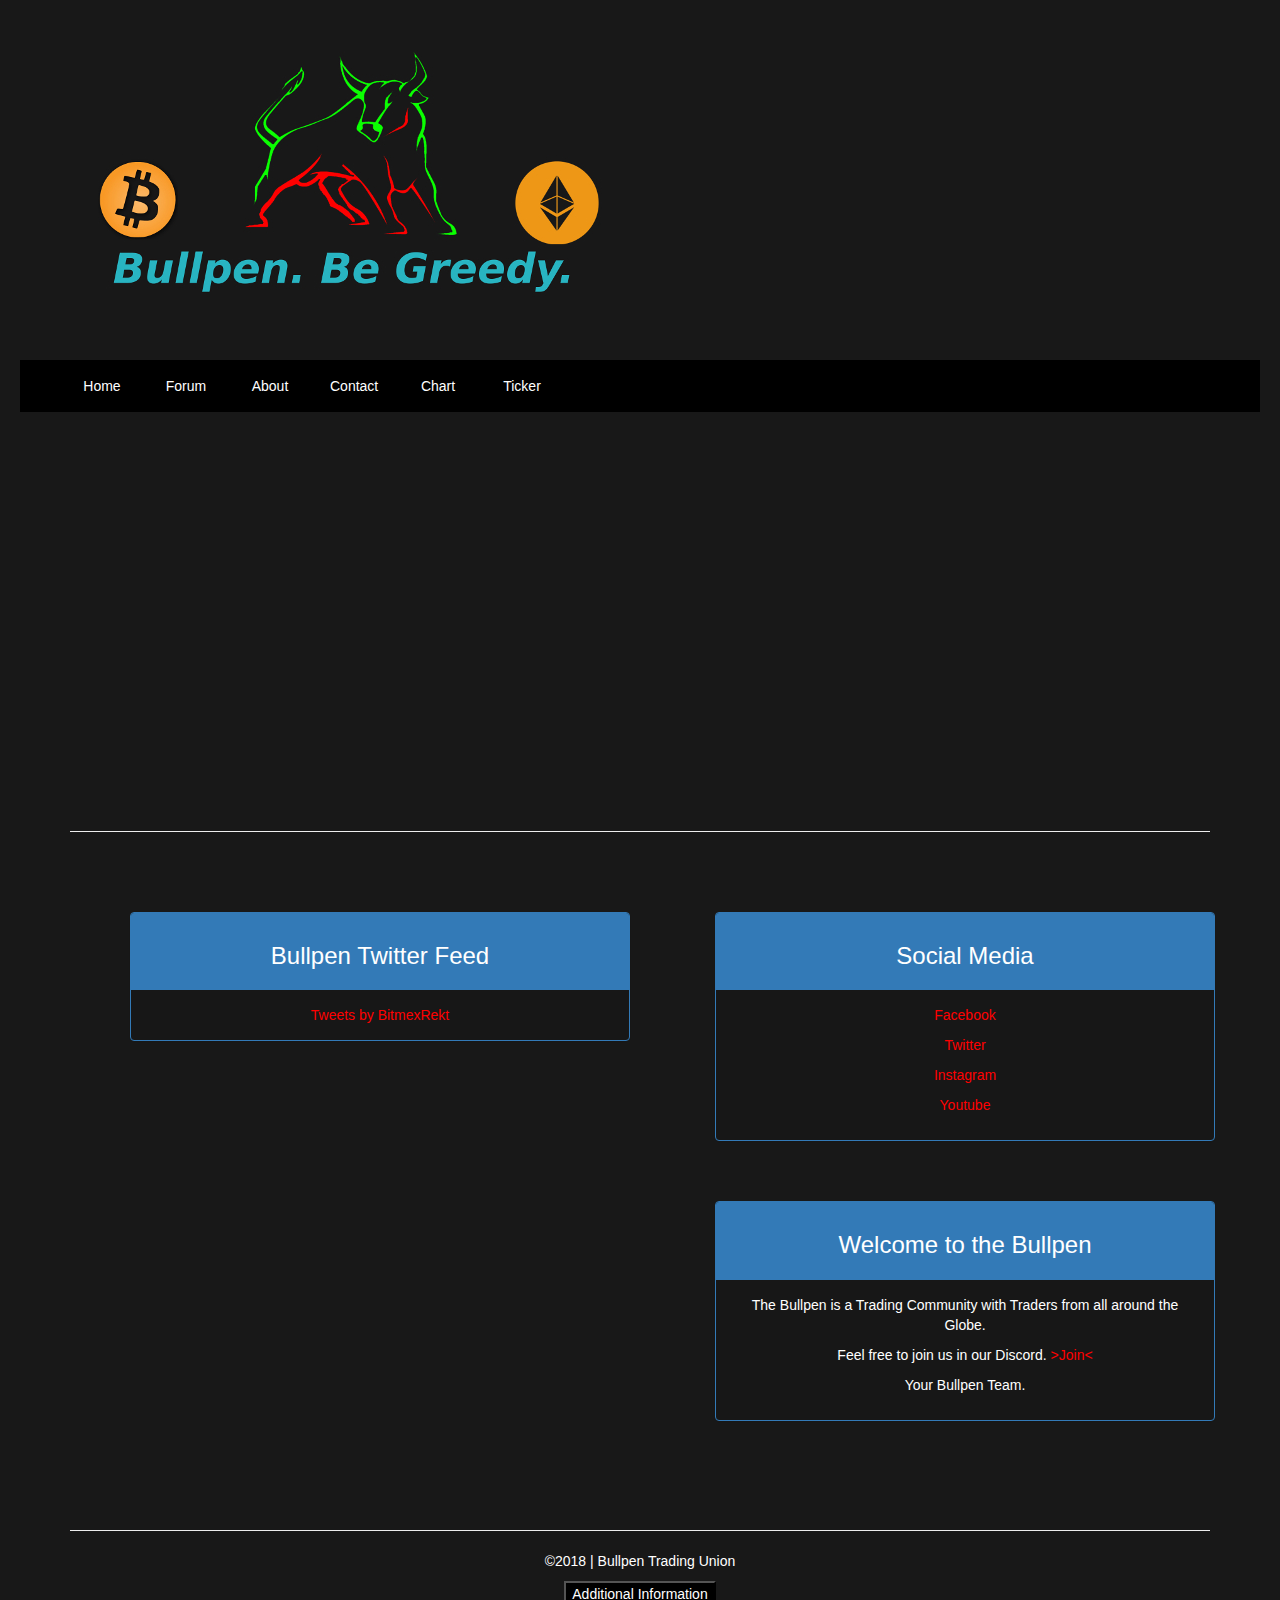
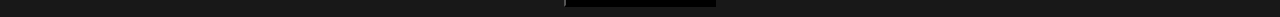
<file: index.html>
<!DOCTYPE HTML>
<html lang="en">
    
    
    <!--- ### Bullpen Homepage // Made by Philip ### -->
    
    <head>
    <meta charset="UTF-8">
    <meta http-equiv="X-UA-Compatible" content="IE=edge">
    <meta name="viewport" content="width=device-width, initial-scale=1">
        <title>
            Bullpen Home
        </title>
        
        
        <!--- ### CSS AREA ### -->
        <link rel="stylesheet" href="https://maxcdn.bootstrapcdn.com/bootstrap/3.3.7/css/bootstrap.min.css">
        <link rel="stylesheet" type="text/css" href="./css/home.css">

        
        <!--- ### CSS END ### -->
        
        <!--- # Logo # -->
        <p>
            
        </p>
        <div id=logo>
        <a href="./index.html">
            <img src="./images/logo.jpg">
            </img>
        </a>
        </div>
        <!--- # Logo End # -->
        
                
    </head>
    
    
    
    <!--- ### Body Start ### -->
    
    <body>
        
    <div align="center">
    </div>
        
    <div align="center">
        <!--- Placeholder -->
    </div>
    
        
    <!--- ### Navigation ### -->
    <ul>
        <li id="home1">
            <a href="./index.html">
                Home
            </a>
        </li>
        <li>
            <a href="./forum/index.php">
                Forum
            </a>    
        </li>
        <li>
            <a href="./about.html">
                About
            </a>
        </li>
        <li>
            <a href="./contact.html">
                Contact
            </a>
        </li>
        <li>
            <a href="./chart/" target="_blank">
                Chart
            </a>
        </li>
        <li>
            <a href="./ticker.html" target="_blank">
                Ticker
            </a>
        </li>
    </ul>
    <!--- ### Navigation ### -->
    
    
    <!--- ### Customizable Area --->
    &nbsp;
    <!--- ### Media Container -->

<div class="container" align="center">
        <div id="container">
        <div id="animate" class="hidden"></div>
        </div>
        
        <div id="container">
            <div id="callanim" class="hidden">
                <h2><b>Attention!! Carlos is calling.</b></h2>
                <img src="./images/carlos_calling.png"></img>
                <button id="accept" onclick="carlos()">Accept</button>
                <button id="decline" onclick="exit()">Decline</button>
            </div>
        </div>
        
        <div class="page-header">
        <iframe width="760" height="315" src="https://www.youtube.com/embed/UDMvhsAXnmg" frameborder="0" allow="autoplay; encrypted-media" allowfullscreen></iframe>
        <p></p>
        </div>
    <!--- Left Area Textbox #1 -->
    <div class="row">    
            <div id="TextStuff2" class="col-sm-6">  
                <div id="TextStuff">
                    <div id="text" class="panel panel-primary">
                        <div class="panel-heading">
                            <h3>
                                Bullpen Twitter Feed
                            </h3>
                        </div>
                        <div class="panel-body">
                            <a class="twitter-timeline" href="https://twitter.com/The_Bull_Pen?ref_src=twsrc%5Etfw" data-height="400px">Tweets by BitmexRekt</a> <script async src="https://platform.twitter.com/widgets.js" charset="utf-8"></script>
                        </div>
                    </div>
                </div>
            </div>
        
    
    
    
            <!--- Text #2 -->
        <div id="SocialMedia" class="col-sm-6"> <!--- Intend -->
            <div id=text class="panel panel-primary">
                
                <div class="panel-heading">
                    <h3>
                        Social Media 
                    </h3>
                </div>
                    <div class="panel-body">
                        <p><a href="https://www.facebook.com/Bullpen-185460601972101/">Facebook</a></p>
                        <p><a href="https://www.twitter.com/The_Bull_Pen">Twitter</a></p>
                        <p><a href="https://www.instagram.com/theofficialbullpen/">Instagram</a></p>
                        <p><a href="https://www.youtube.com/channel/UC5Tb69U1v_JmEnTKw8THqIg?disable_polymer=true">Youtube</a></p>
                    </div>
            </div>
        
        
            <!--- Text #1 -->
            <div id="text" class="panel panel-primary">
            
                    <div class="panel-heading">
                    <h3>
                        Welcome to the Bullpen   
                    </h3>
                    </div>
                <div class="panel-body">
                
                    <p>The Bullpen is a Trading Community with Traders from all around the Globe.</p>
                    <p>Feel free to join us in our Discord. <a href="https://discord.gg/WYtNb"> >Join< </a></p>
                    <p>Your Bullpen Team.</p>
                </div>
            </div>
        </div>
    </div>
</div>
    <!--- ### Footer & Information -->
    
    <div class="container">
    <div class="page-header">
        <!-- Placeholder -->
    </div>
    </div>
    
<div id="footer1" align="center">
    <p>
        ©2018 | Bullpen Trading Union
    </p>
</div>
    
    
    <!--- ### Troll Area ### -->
    <div align="center">
    <p>
        <button onclick="carloscall()">Additional Information</button>
    </p>
    </div>
    
    <audio id="myAudio">
      <source src="./sounds/waso.mp3" type="audio/mpeg">
      Your browser does not support the audio element.
    </audio>
    
    <audio id="iphone">
        <source src="./sounds/carlos_calling.mp3" type="audio/mpeg">
      Your browser does not support the audio element.     
        </source>
    </audio>
    
    <script src="./js/easteregg.js" type="text/javascript"></script>
        
    </div>
    </body>
        
    <!--- ### Additional Script Area -->
    <script src="https://ajax.googleapis.com/ajax/libs/jquery/2.1.3/jquery.min.js"></script>
    <script src="https://maxcdn.bootstrapcdn.com/bootstrap/3.3.7/js/bootstrap.min.js"></script>
    <!--- ### Home Page End ### -->
</html>
</file>
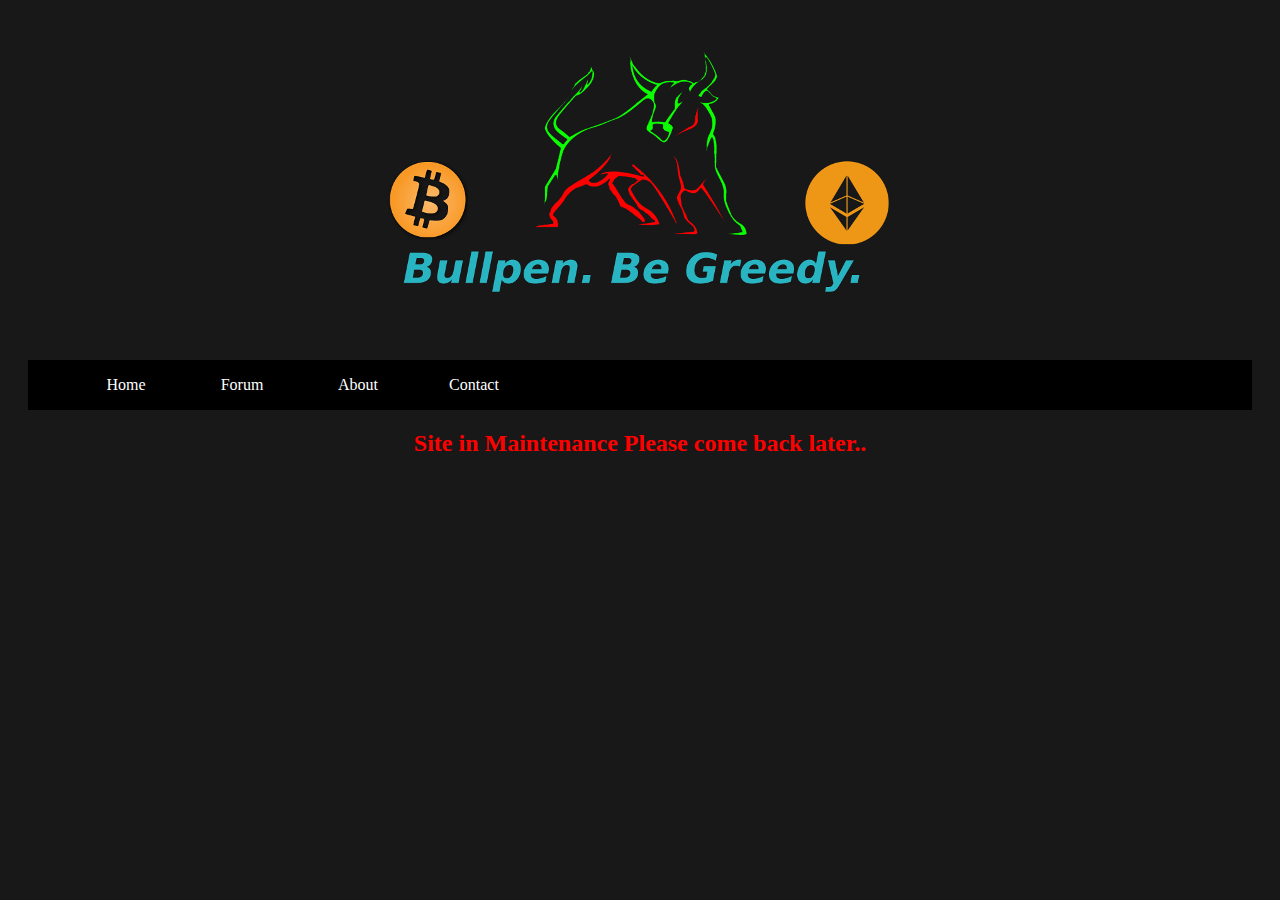
<file: About.html>
<html>
<head>
<title> Bullpen About </title>
<link rel="stylesheet" type="text/css" href="./css/home.css">

<!--- # Logo # -->
<p>
    
</p>
<div align="center" id=logo>
<a href="./index.html">
    <img src="./images/logo.jpg">
    </img>
</a>
</div>
<!--- # Logo End # -->
        
</head>

<body>
    
    <!--- ### Navigation ### -->
<ul>
    <li id="home1">
        <a href="./index.html">
            Home
        </a>
    </li>
    <li>
        <a href="./forum/index.php">
            Forum
        </a>    
    </li>
    <li>
        <a href="./about.html">
            About
        </a>
    </li>
    <li>
        <a href="./contact.html">
            Contact
        </a>
    </li>
</ul>
<!--- ### Navigation ### -->
    
<div align="center">
    <h2>
        Site in Maintenance
        Please come back later..
    </h2>
</div>
</body>
</html>
</file>
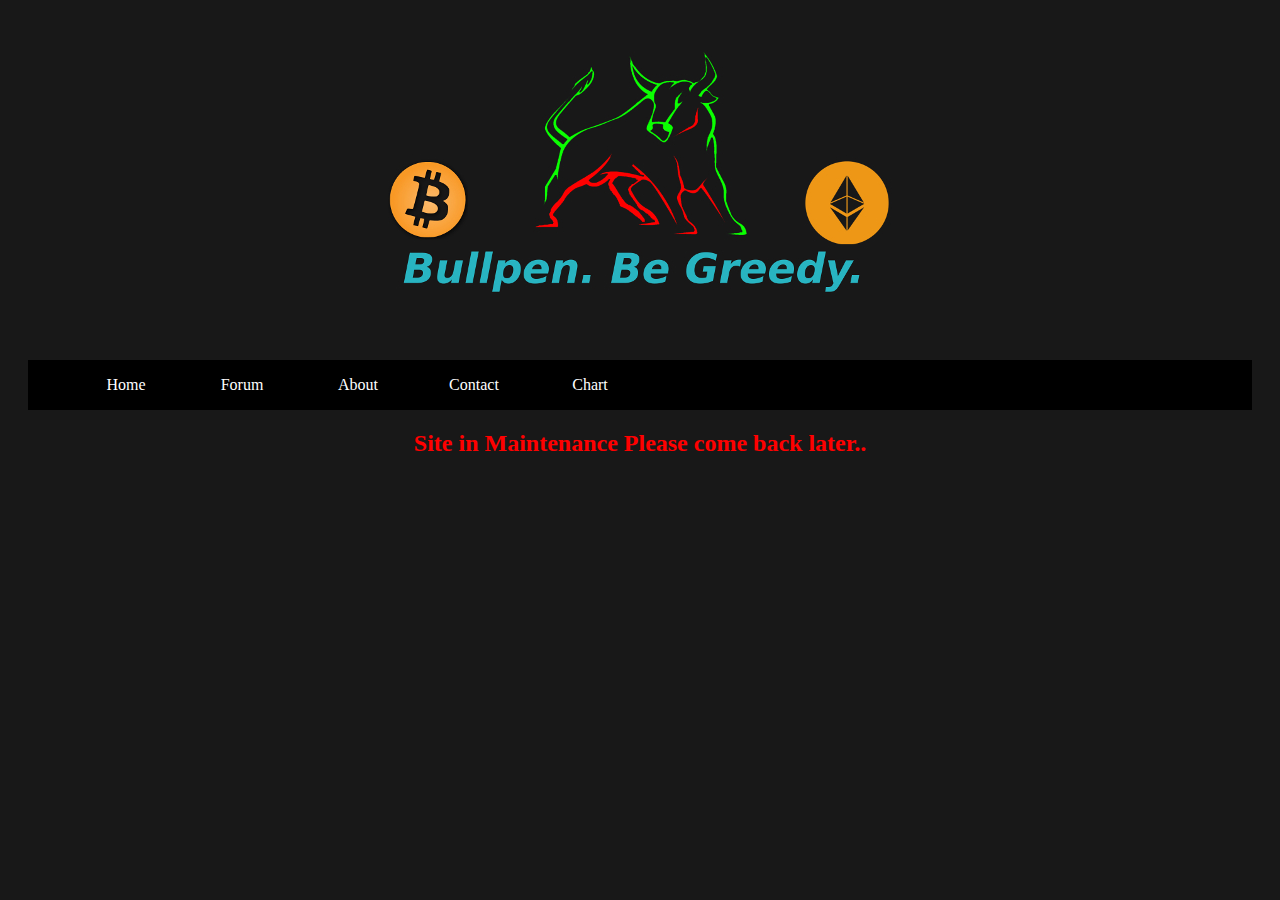
<file: about.html>
<html>
<head>
<title> Bullpen About </title>
<link rel="stylesheet" type="text/css" href="./css/home.css">

<!--- # Logo # -->
<p>
    
</p>
<div align="center" id=logo>
<a href="./index.html">
    <img src="./images/logo.jpg">
    </img>
</a>
</div>
<!--- # Logo End # -->
        
</head>

<body>
    
    <!--- ### Navigation ### -->
<ul>
    <li id="home1">
        <a href="./index.html">
            Home
        </a>
    </li>
    <li>
        <a href="./forum/index.php">
            Forum
        </a>    
    </li>
    <li>
        <a href="./about.html">
            About
        </a>
    </li>
    <li>
        <a href="./contact.html">
            Contact
        </a>
    </li>
    <li>
        <a href="./chart/" target="_blank">
            Chart
        </a>
    </li>
</ul>
<!--- ### Navigation ### -->
    
<div align="center">
    <h2>
        Site in Maintenance
        Please come back later..
    </h2>
</div>
</body>
</html>
</file>
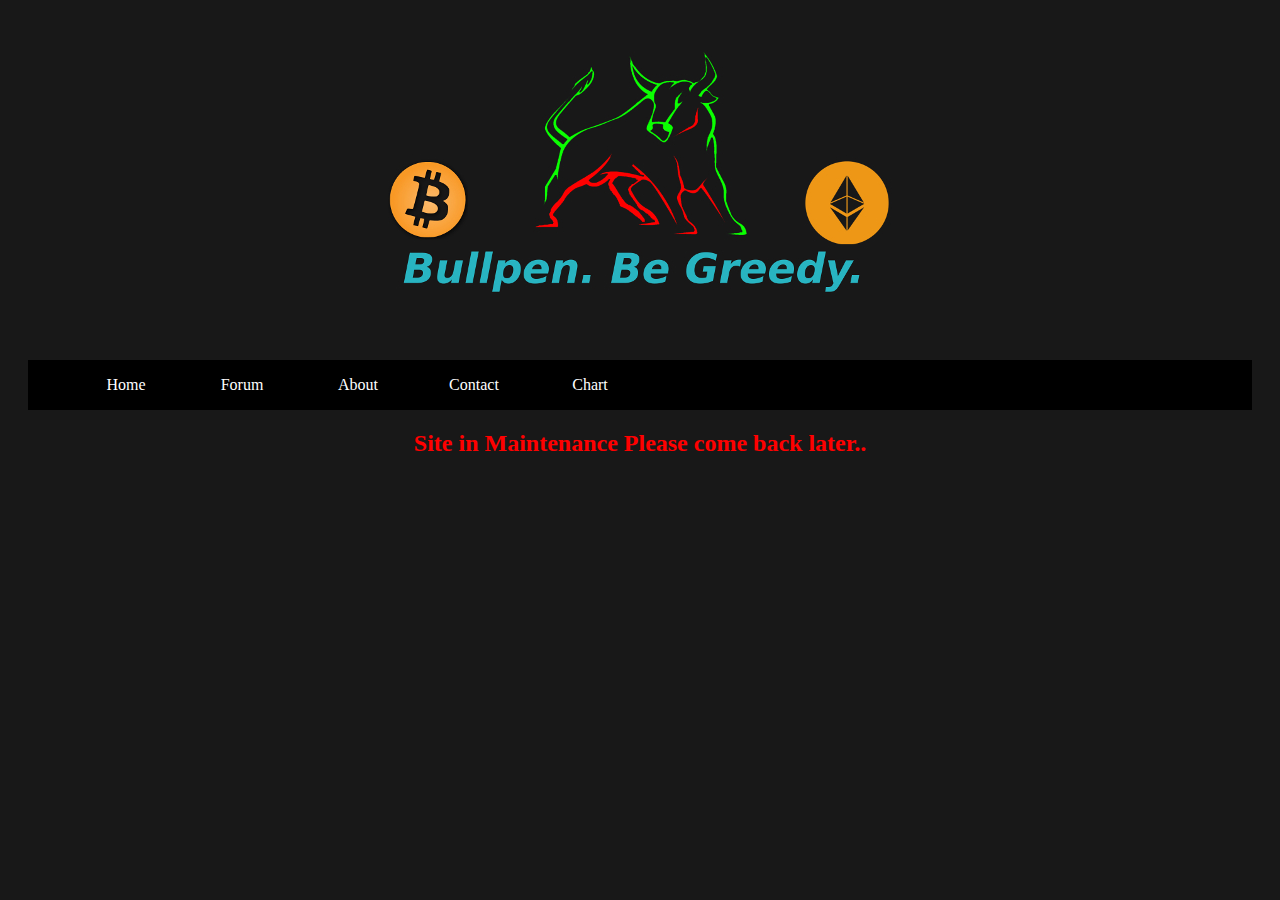
<file: contact.html>
<html>
<head>
<title> Bullpen Contact </title>
<link rel="stylesheet" type="text/css" href="./css/home.css">

<!--- # Logo # -->
<p>
    
</p>
<div align="center" id=logo>
<a href="./index.html">
    <img src="./images/logo.jpg">
    </img>
</a>
</div>
<!--- # Logo End # -->
        
</head>

<body>
    
    <!--- ### Navigation ### -->
<ul>
    <li id="home1">
        <a href="./index.html">
            Home
        </a>
    </li>
    <li>
        <a href="./forum/index.php">
            Forum
        </a>    
    </li>
    <li>
        <a href="./about.html">
            About
        </a>
    </li>
    <li>
        <a href="./contact.html">
            Contact
        </a>
    </li>
    <li>
        <a href="./chart/" target="_blank">
            Chart
        </a>
    </li>
</ul>
<!--- ### Navigation ### -->
    
<div align="center">
    <h2>
        Site in Maintenance
        Please come back later..
    </h2>
</div>
</body>
</html>
</file>
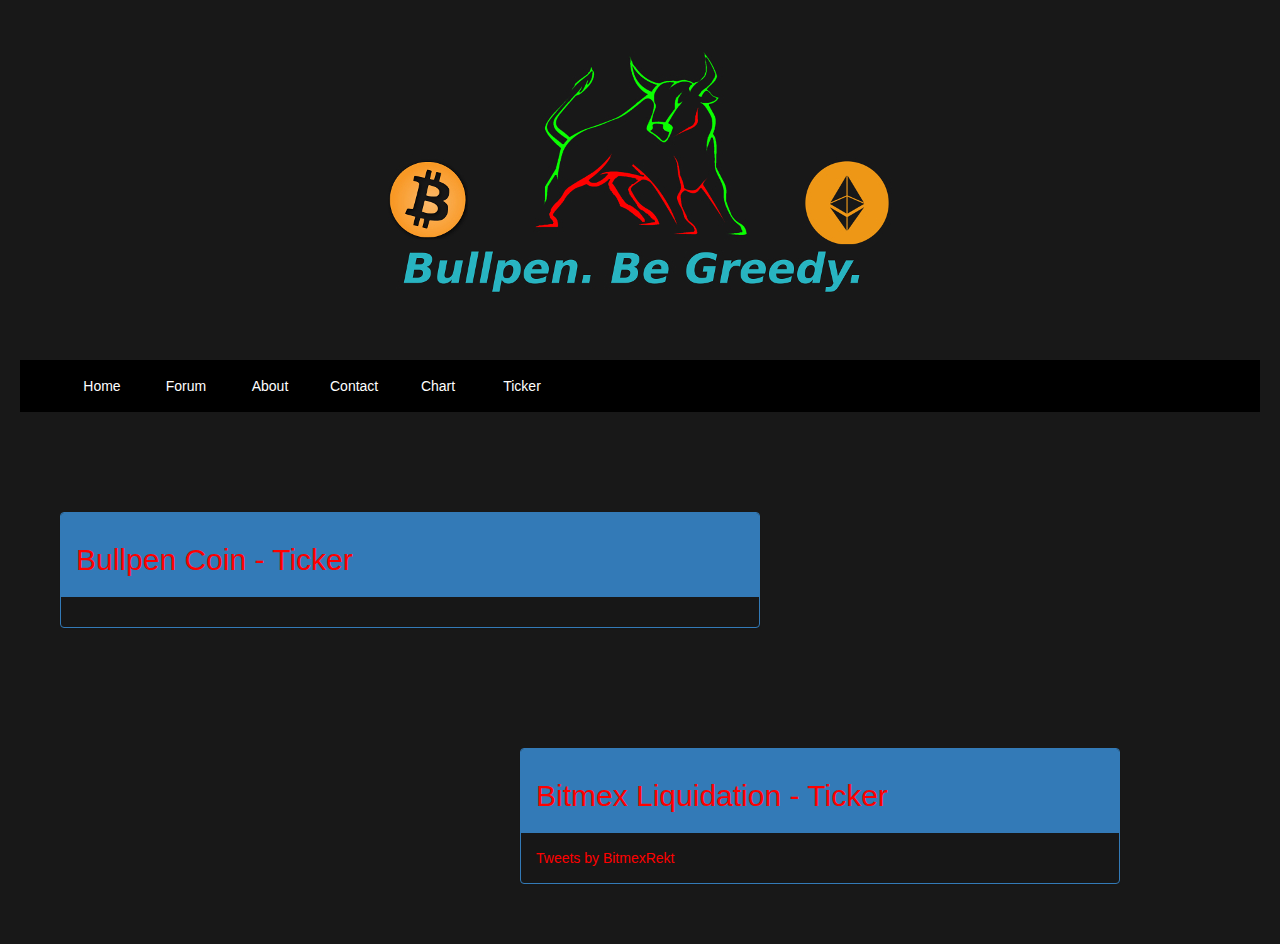
<file: ticker.html>
<html lang="en">
    
    
    <!--- ### Bullpen Homepage // Made by Philip ### --->
    
    <head>
    <meta charset="UTF-8">
    <meta http-equiv="X-UA-Compatible" content="IE=edge">
    <meta name="viewpoint" content="width = device-width, initial-scale = 1">
        <title>
            Bullpen Home
        </title>
        
        
        <!--- ### CSS AREA ### -->
        <link rel="stylesheet" href="https://maxcdn.bootstrapcdn.com/bootstrap/3.3.7/css/bootstrap.min.css">
        <link rel="stylesheet" type="text/css" href="./css/home.css">
        <link rel="stylesheet" type="text/css" href="./css/ticker.css">
        

        
        <!--- ### CSS END ### -->
        
        <!--- # Logo # -->
        <p>
            
        </p>
        <div align="center" id=logo>
        <a href="./index.html">
            <img src="./images/logo.jpg">
            </img>
        </a>
        </div>
        <!--- # Logo End # -->
        
                
    </head>
    
    
    
    <!--- ### Body Start ### -->
    
    <body>
        
    <div align="center">
    </div>
        
    <div align="center">
        <!--- Placeholder -->
    </div>
    
        
    <!--- ### Navigation ### -->
    <ul>
        <li id="home1">
            <a href="./index.html">
                Home
            </a>
        </li>
        <li>
            <a href="./forum/index.php">
                Forum
            </a>    
        </li>
        <li>
            <a href="./about.html">
                About
            </a>
        </li>
        <li>
            <a href="./contact.html">
                Contact
            </a>
        </li>
        <li>
            <a href="./chart/" target="_blank">
                Chart
            </a>
        </li>
        <li>
            <a href="./ticker.html" target="_blank">
                Ticker
            </a>
        </li>
    </ul>
    <!--- ### Navigation ### -->
    
    
    <!--- ### Customizable Area --->
    &nbsp;
    <!--- ### Media Container -->
    <div class="container" align="center">

    </div>

    <!--- Text #1 -->
<div id="text-ticker" class="panel panel-primary">

        <div class="panel-heading">
        <h2>
            Bullpen Coin - Ticker
        </h2>
        </div>
    <div class="panel-body">

    </div>
</div>

<div id="liquidations-1"> <!--- Intend in Page -->
    <div id="liquidations" class="panel panel-primary"> <!--- Box Design -->
        <div class="panel-heading">
            <h2>
                Bitmex Liquidation - Ticker
            </h2>
        </div>
        <div class="panel-body">
            <a class="twitter-timeline" href="https://twitter.com/BitmexRekt?ref_src=twsrc%5Etfw" data-height="900">Tweets by BitmexRekt</a> <script async src="https://platform.twitter.com/widgets.js" charset="utf-8"></script>
        </div>
    </div>
</div>

    
    
    
    <!--- ### Troll Area ### -->
    
        
    <!--- ### Additional Script Area -->
    <script src="https://ajax.googleapis.com/ajax/libs/jquery/2.1.3/jquery.min.js"></script>
    <script src="https://maxcdn.bootstrapcdn.com/bootstrap/3.3.7/js/bootstrap.min.js"></script>
    <!--- ### Home Page End ### -->
</html>
</file>
<file: css/home.css>
body{
    background-color: #181818;
}
li{
    text-align: center;
    margin: 2px;
    font-size-adjust: none;
    display: inline;
    float: left;    
}
li a:hover{
    background-color: #111;
    color:red;
}
li a{
        display: block;
        color: white;
        text-align: center;
        padding: 14px 16px;
        text-decoration: none;
        width: 80px;
}
a
{
 color: red;
}
iframe
{
    padding-bottom: 10px;
}
footer1
{
    
}
ul {
    padding-right: 500px;
    list-style-type: none;
    margin: 20px;
    overflow: hidden;
    background-color: #000000;
    text-align: center;
}
h2{
    color: red;
}
h3{
    color: white;
}
p
{
    color: white;
}
#home1
{
    
}
#logo
{
    margin: 50px;
}
#text
{
    background-color: #171717;
    width: 500px;
    margin: 60px;
}
#TextStuff
{
    float: left;
    height: 100px;
}
#TextStuff2
{
}
#SocialMedia
{

}
button
{
    background-color: Black;
    color: White;
}
#container
{
    position: relative;
    background-color: transparent;
    padding-left: 100px;
}
#animate
{
    padding-left: 1000px;
    width: 548px;
    height: 411px;
    position: fixed;
    background: url(./images/easteregg.png);
    z-index: 1;
}
#callanim
{

    width: 600px;
    height: 400px;
    position: fixed;
    background: url(./images/call.png);
    z-index: 1;
    float: left;
    
}
.hidden{
    display:none;
}
.unhidden{
    display: block;
}
</file>
<file: css/ticker.css>
#liquidations
{
    float: right;
    background-color: #171717;
    width: 600px;
    margin: 60px;
}
#liquidations-1
{
    padding-right: 100px;
}
#text-ticker
{
    float: left;
    margin: 60px;
    background-color: #171717;
    width: 700px;
}
</file>
